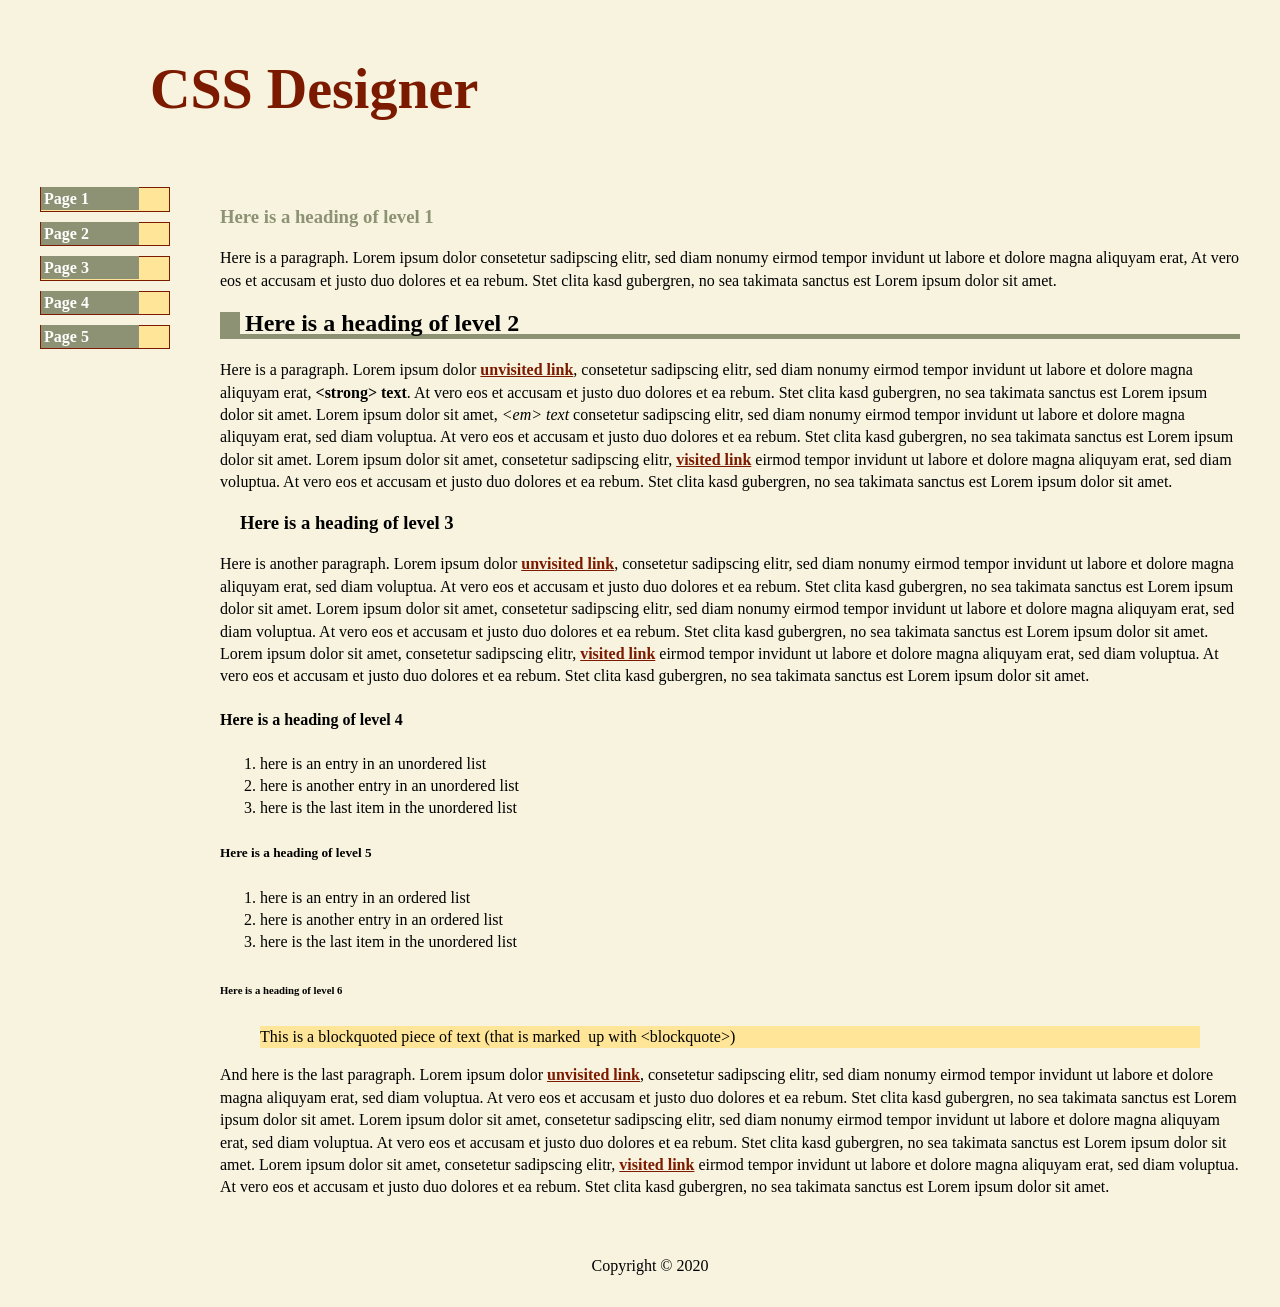
<file: Unit03/index.html>
<!doctype html>
<html>
   <head>
      <meta charset="utf-8">
      <title>CSS Designer</title>
      <link href="styles.css" rel="stylesheet" type="text/css" />
   </head>
   <body>
      <header>
         <h1>CSS Designer</h1>
      </header>
      <section id="container">
      <nav>
         <ul>
            <li><a href="#">Page 1</a></li>
            <li><a href="#">Page 2</a></li>
            <li><a href="#">Page 3</a></li>
            <li><a href="#">Page 4</a></li>
            <li><a href="#">Page 5</a></li>
         </ul>
      </nav>
      <article id="content">
         <h1>Here is a heading of level 1</h1>
         <p>Here is a paragraph. Lorem ipsum dolor consetetur sadipscing elitr,  sed diam nonumy eirmod tempor invidunt ut labore et dolore magna aliquyam erat,  At vero eos et accusam et justo duo dolores et ea rebum. Stet clita kasd gubergren, no sea takimata sanctus est Lorem ipsum dolor sit amet. </p>
         <h2>Here is a heading of level 2</h2>
         <p>Here is a paragraph. Lorem ipsum dolor <a href="unvisitedpage.html">unvisited link</a>, consetetur sadipscing elitr,  sed diam nonumy eirmod tempor invidunt ut labore et dolore magna aliquyam erat, <strong>&lt;strong&gt; text</strong>. At vero eos et accusam et justo duo dolores et ea rebum. Stet clita kasd gubergren, no sea takimata sanctus est Lorem ipsum dolor sit amet. Lorem ipsum dolor sit amet, <em>&lt;em&gt; text</em> consetetur sadipscing elitr,  sed diam nonumy eirmod tempor invidunt ut labore et dolore magna aliquyam erat, sed diam voluptua. At vero eos et accusam et justo duo dolores et ea rebum. Stet clita kasd gubergren, no sea takimata sanctus est Lorem ipsum dolor sit amet. Lorem ipsum dolor sit amet, consetetur sadipscing elitr, <a href="#">visited link</a> eirmod tempor invidunt ut labore et dolore magna aliquyam erat, sed diam voluptua. At vero eos et accusam et justo duo dolores et ea rebum. Stet clita kasd gubergren, no sea takimata sanctus est Lorem ipsum dolor sit amet.</p>
         <h3>Here is a heading of level 3</h3>
         <p>Here is another paragraph. Lorem ipsum dolor <a href="unvisitedpage.html">unvisited link</a>, consetetur sadipscing elitr,  sed diam nonumy eirmod tempor invidunt ut labore et dolore magna aliquyam erat, sed diam voluptua. At vero eos et accusam et justo duo dolores et ea rebum. Stet clita kasd gubergren, no sea takimata sanctus est Lorem ipsum dolor sit amet. Lorem ipsum dolor sit amet, consetetur sadipscing elitr,  sed diam nonumy eirmod tempor invidunt ut labore et dolore magna aliquyam erat, sed diam voluptua. At vero eos et accusam et justo duo dolores et ea rebum. Stet clita kasd gubergren, no sea takimata sanctus est Lorem ipsum dolor sit amet. Lorem ipsum dolor sit amet, consetetur sadipscing elitr, <a href="#">visited link</a> eirmod tempor invidunt ut labore et dolore magna aliquyam erat, sed diam voluptua. At vero eos et accusam et justo duo dolores et ea rebum. Stet clita kasd gubergren, no sea takimata sanctus est Lorem ipsum dolor sit amet.</p>
         <h4>Here is a heading of level 4</h4>
         <ul>
            <li>here is an entry in an unordered list</li>
            <li>here is another entry in an unordered list</li>
            <li>here is the last item in the unordered list</li>
         </ul>
         <h5>Here is a heading of level 5</h5>
         <ol>
            <li>here is an entry in an ordered list</li>
            <li>here is another entry in an ordered list</li>
            <li>here is the last item in the unordered list</li>
         </ol>
         <h6>Here is a heading of level 6</h6>
         <blockquote> This is a blockquoted piece of text (that is marked&nbsp; up with &lt;blockquote&gt;) </blockquote>
         <p>And here is the last paragraph. Lorem ipsum dolor <a href="unvisitedpage.html">unvisited link</a>, consetetur sadipscing elitr,  sed diam nonumy eirmod tempor invidunt ut labore et dolore magna aliquyam erat, sed diam voluptua. At vero eos et accusam et justo duo dolores et ea rebum. Stet clita kasd gubergren, no sea takimata sanctus est Lorem ipsum dolor sit amet. Lorem ipsum dolor sit amet, consetetur sadipscing elitr,  sed diam nonumy eirmod tempor invidunt ut labore et dolore magna aliquyam erat, sed diam voluptua. At vero eos et accusam et justo duo dolores et ea rebum. Stet clita kasd gubergren, no sea takimata sanctus est Lorem ipsum dolor sit amet. Lorem ipsum dolor sit amet, consetetur sadipscing elitr, <a href="#">visited link</a> eirmod tempor invidunt ut labore et dolore magna aliquyam erat, sed diam voluptua. At vero eos et accusam et justo duo dolores et ea rebum. Stet clita kasd gubergren, no sea takimata sanctus est Lorem ipsum dolor sit amet.</p>
      </article>
      </section>
      <footer>
         <ul>
            <li>Copyright &copy; 2020<li/>
         </ul>
      </footer>
   </body>
</html>
</file>
<file: Unit03/styles.css>
@charset "utf-8";
/* CSS Document */

body {
  font-family: "Georgia", serif;
  color: black;
  line-height: 140%;
  margin: 30px;
  background-image: url("https://s3.amazonaws.com/blackboard.learn.xythos.prod/584b1d8497c84/94303630?response-cache-control=private%2C%20max-age%3D21600&response-content-disposition=inline%3B%20filename%2A%3DUTF-8%27%27page-bg.gif&response-content-type=image%2Fgif&X-Amz-Algorithm=AWS4-HMAC-SHA256&X-Amz-Date=20200915T210000Z&X-Amz-SignedHeaders=host&X-Amz-Expires=21600&X-Amz-Credential=AKIAYDKQORRYTKBSBE4S%2F20200915%2Fus-east-1%2Fs3%2Faws4_request&X-Amz-Signature=30e351d13a4248ba23d8853de6f370dcac7127b67cbebfc855e9bbacfcaa77f2");
  background-repeat: no-repeat;
  background-attachment: fixed;
  background-color: #F7F3DE
}

header h1{
  font-size: 350%;
  color: #7C1A00;
  padding: 40px;
  padding-left: 120px;
  background-image: url("https://s3.amazonaws.com/blackboard.learn.xythos.prod/584b1d8497c84/94303628?response-cache-control=private%2C%20max-age%3D21600&response-content-disposition=inline%3B%20filename%2A%3DUTF-8%27%27header-image-1.gif&response-content-type=image%2Fgif&X-Amz-Algorithm=AWS4-HMAC-SHA256&X-Amz-Date=20200915T210000Z&X-Amz-SignedHeaders=host&X-Amz-Expires=21600&X-Amz-Credential=AKIAYDKQORRYTKBSBE4S%2F20200915%2Fus-east-1%2Fs3%2Faws4_request&X-Amz-Signature=8c1063d1357146483b9d132021989f05c26b86e8bf77197f90a3a14f05abb66d");
  background-repeat: no-repeat;
  background-position: top-left;
}

#container {
  margin-bottom: 30px;
}

nav {
  float: left;
  width: 150px
}

nav ul{
  padding: 0;
  margin: 0;
  list-style-type: none;
  color: #7C1A00;
}

nav li{
  margin: 10px;
  border-width: 1px;
  border-style: solid;
  border-color: #7C1A00;
  background-color:  #FFE597;
}

nav a{
  color: white;
  background-color: #8C9273;
  padding: 3px;
  padding-right: 50px;
  text-decoration: none;
}

nav a:hover{
  background-color: #7C1A00;  
}

#content{
  background-image: url("https://s3.amazonaws.com/blackboard.learn.xythos.prod/584b1d8497c84/94303631?response-cache-control=private%2C%20max-age%3D21600&response-content-disposition=inline%3B%20filename%2A%3DUTF-8%27%27trans-bg.gif&response-content-type=image%2Fgif&X-Amz-Algorithm=AWS4-HMAC-SHA256&X-Amz-Date=20200915T210000Z&X-Amz-SignedHeaders=host&X-Amz-Expires=21600&X-Amz-Credential=AKIAYDKQORRYTKBSBE4S%2F20200915%2Fus-east-1%2Fs3%2Faws4_request&X-Amz-Signature=5023b6a9dcd30785a16918c6a1d60d6ddcb34903eba20a6e258da9a822116487");
  border-width: 1px;
  border-style: none;
  border-color: #CCCCCC;
  margin-left: 180px;
  padding: 10px;
}

footer {
  clear: both;
  text-align: center;
}

footer li{
   display: inline;
   padding: 10px;
}

h1{
  color: #8C9273
}

h2 {
  border-left: 20px solid #8C9273;
  border-bottom: 5px solid #8C9273;
  padding-left: 5px;
}

h3 {
background-image: url("https://s3.amazonaws.com/blackboard.learn.xythos.prod/584b1d8497c84/94303629?response-cache-control=private%2C%20max-age%3D21600&response-content-disposition=inline%3B%20filename%2A%3DUTF-8%27%27header-star-1.gif&response-content-type=image%2Fgif&X-Amz-Algorithm=AWS4-HMAC-SHA256&X-Amz-Date=20200915T210000Z&X-Amz-SignedHeaders=host&X-Amz-Expires=21600&X-Amz-Credential=AKIAYDKQORRYTKBSBE4S%2F20200915%2Fus-east-1%2Fs3%2Faws4_request&X-Amz-Signature=eee4a84333bf2ed81b39b414f8ae079a2cfa463cf50070050d2e5ceeb78b89b7");
  background-repeat: no-repeat;
  padding-left: 20px;
}

blockquote {
  background-color: #FFE597;
}

ul {
  list-style-type: block;
}

a{
  color: #7C1A00;
  font-weight: bold;
}

a:hover{
  background-color: #FFE597;
}
</file>
